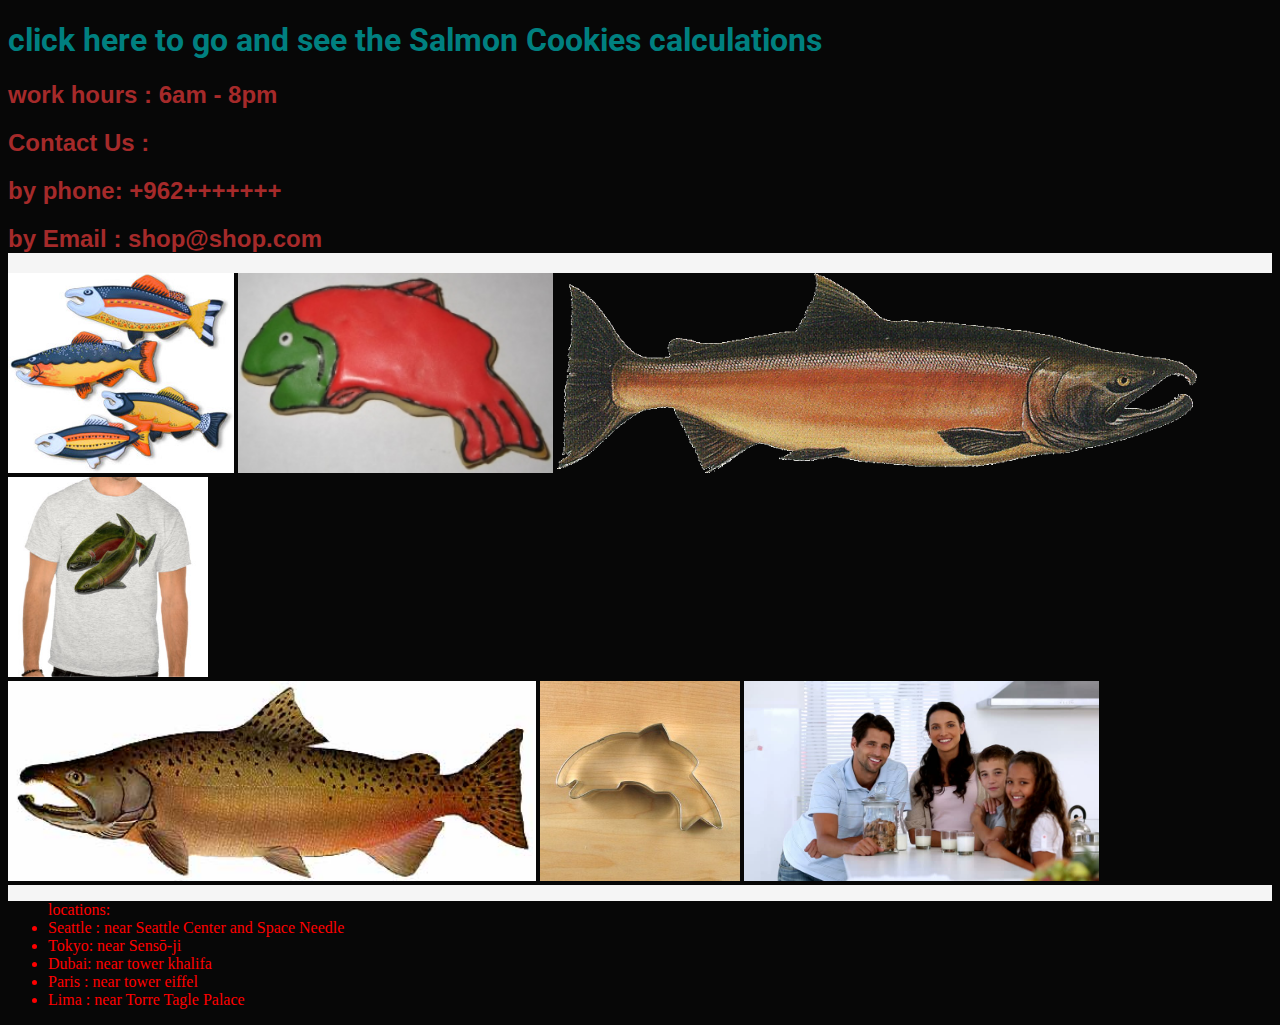
<file: index.html>
<!DOCTYPE html>
<html lang="en">
<head>
    <meta charset="UTF-8">
    <meta http-equiv="X-UA-Compatible" content="IE=edge">
    <meta name="viewport" content="width=device-width, initial-scale=1.0">
    <title>lab08b</title>
    <link rel="stylesheet" href="css/style.css">
    <link rel="preconnect" href="https://fonts.googleapis.com">
<link rel="preconnect" href="https://fonts.gstatic.com" crossorigin>
<link href="https://fonts.googleapis.com/css2?family=Roboto&display=swap" rel="stylesheet">
</head>
<body>
    <header>

        <h1> <a href="sales.html">click here to go and see the Salmon Cookies calculations </a> </h1>
<h2>work hours : 6am - 8pm</h2>
<h2>Contact Us :
    
      </h2>
    <h2>by phone: +962+++++++</h2>
    <h2>by Email : shop@shop.com</h2>
 
    </header>
    <main>
        
        <section>
            
            <img src="img/4.jpg" alt="">
            <img src="img/5.jpg" alt="">
            <img src="img/6.png" alt="">
            <img src="img/7.jpg" alt="">
        </section>
        <section>
            <img src="img/1.jpg" alt="">
            <img src="img/2.jpeg" alt="">
            <img src="img/3.jpg" alt="">
        </section>

    </main>
    <footer><ul> locations:
        <li>Seattle : near Seattle Center and Space Needle</li>
        <li>Tokyo: near Sensō-ji</li>
        <li>Dubai: near tower khalifa</li>
        <li>Paris : near tower eiffel</li>
        <li>Lima : near Torre Tagle Palace</li>
    </ul>
        
        
    </footer>
    
</body>
</html>
</file>
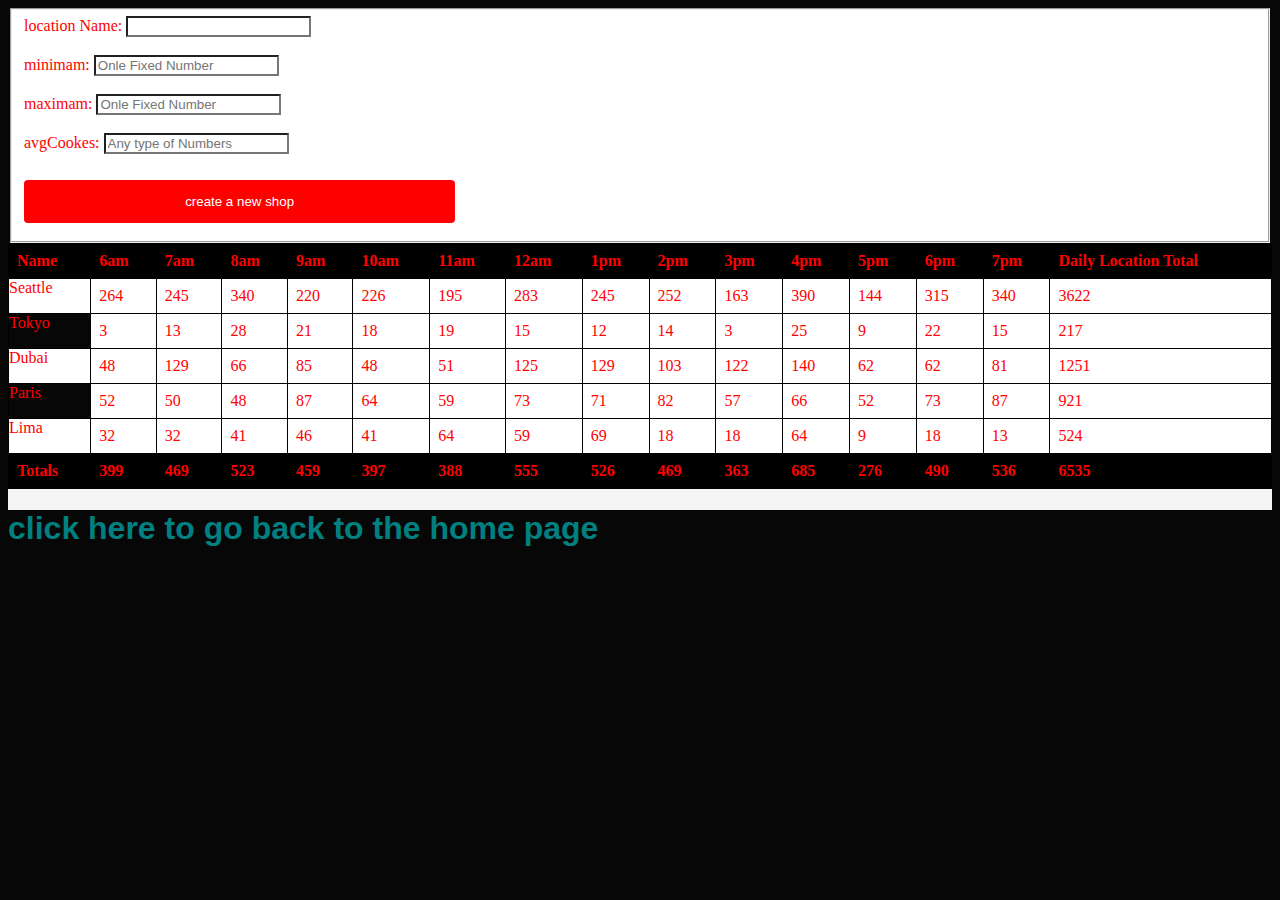
<file: sales.html>
<!DOCTYPE html>
<html lang="en">

<head>
    <meta charset="UTF-8">
    <meta http-equiv="X-UA-Compatible" content="IE=edge">
    <meta name="viewport" content="width=device-width, initial-scale=1.0">
    <title>lab(06,07)</title>
    <link rel="stylesheet" href="css/style.css">
</head>

<body>
    <main id="main">
    

        <div id="parent">
            <form id="form">
                <fieldset>
                    <label for="locationName">location Name:</label>
                    <input type="text" name="locationName" required>
                    <br>
                    <br>
    
                    <label for="minimam">minimam:</label>
                    <input type="number" name="minimam" placeholder="Onle Fixed Number"required>
                    <br>
                    <br>
    
                    <label for="maximam">maximam:</label>
                    <input type="number" name="maximam" placeholder="Onle Fixed Number"required>
                    <br>
                    <br>
    
                    <label for="avgCookes">avgCookes:</label>
                    <input type="float" name="avgCookes" placeholder="Any type of Numbers"required>
                    <br>
                    <br>
                    <input type="submit" value="create a new shop">
                </fieldset>
            </form>
        </div>
    </main>
    
</body>
<script src="js/app.js"></script>
<h1> <a href="index.html">click here to go back to the home page </a> </h1>

</html>
</file>
<file: css/style.css>
table,tr,th,td{
    border: 1px solid black;
    border-collapse: collapse;
}

img{

    width: 200x;
    height: 200px;
}
h2{
    font-family: Arial, Helvetica, sans-serif;
    color: brown;
}
h1{

    font-family: 'Roboto', sans-serif;
    color: orangered;
    
}
p{

   font-family: 'Times New Roman', Times, serif; 
   color: orchid;
}
*{
    background-color: rgb(7, 7, 7);
    color: red;
}
/* a{

    color: whitesmoke;
    text-decoration: none;

} */
/* w3schools */
a:link {
    text-decoration: none;
    color: teal;
  }
  
  a:visited {
    text-decoration: none;
    color: thistle;
  }
  
  a:hover {
    text-decoration: underline;
    color: tomato;
  }
  
  a:active {
    text-decoration: underline;
    color: yellow;
  }
  body{
      background-color: whitesmoke;
  }



table {
    border-collapse: collapse;
    width: 100%;
  }
  
  th, td {
    text-align: left;
    padding: 8px;
    background-color: white;
  }
  
  tr:nth-child(even){background-color: white}
  
  th {
    background-color: black;
    color: red;
  }

  
  
  input[type=submit] {
    width: 35%;
    background-color: red;
    color: white;
    padding: 14px 20px;
    margin: 8px 0;
    border: none;
    border-radius: 4px;
    cursor: pointer;
  }
  
  input[type=submit]:hover {
    background-color: orange;
  }
  
 input{
    background-color: white;

 }
 label{
    background-color: white;

 }
 fieldset{
    background-color: white;
}
</file>
